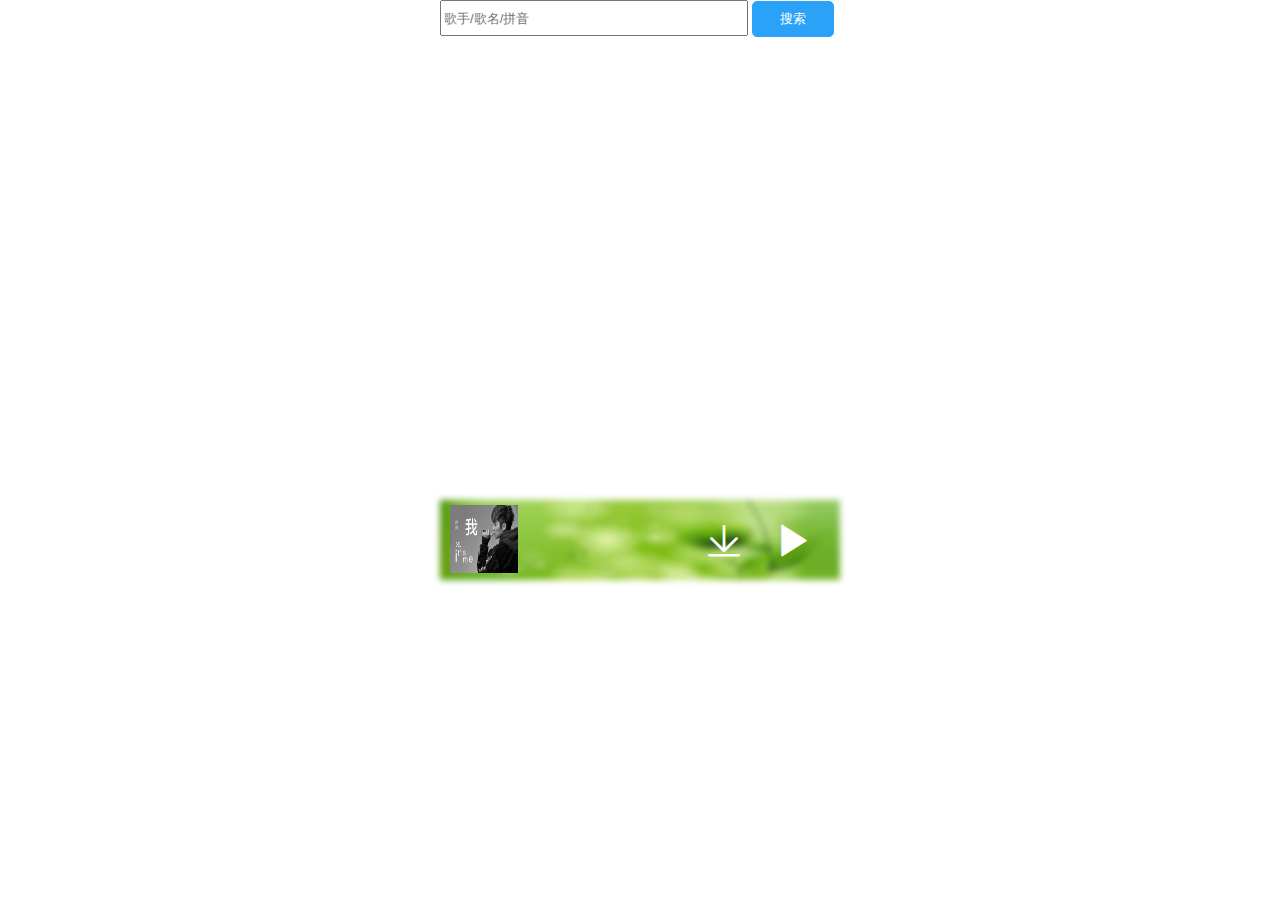
<file: index.html>
<!DOCTYPE html>
<html>
  <head>
    <meta charset="utf-8">
    <title>虾米音乐</title>
    <script src="jquery.js"></script>
    <link rel="stylesheet" href="css/style.css">
    <script src="js/js.js"></script>

  </head>

  <body>
    <div class="container">
      <audio  id="audio" src="">

      </audio>
        <div class="c">
          <input id="input" placeholder="歌手/歌名/拼音" type="text" name="" value="">
          <button id="btn" type="button" name="button">搜索</button>
        </div>
        <div class="seacher">


          <ul id="seach-list">

          </ul>
        </div>
        <ul id="music-list">


          <div class="shade"></div>
          <div class="progressbar">

          </div>
          <div class="control">
            <div class="music-pic">
                <img id="musicpic" src="mp3.jpg" alt="">
            </div>
            <div class="music-detail">
              <p></p>
              <span></span>
            </div>
            <div class="music-button">
              <span id="download-btn"><i class="iconfont ">&#xe6a2;</i></span>
              <span id="play-btn"><i class="iconfont ">&#xe778;</i></span>
            </div>
          </div>
        </ul>

        <div class="shadow"></div>
        <div class="detail-container">
            <span class="goback">
              <
            </span>
            <p class="songname">漂洋过海来看你</p>
            <p class="songsinger">朱亚文;</p>
            <div class="fengmian">
              <img src="bbg.jpg" alt="">
              <span id="play-btn" class="play-btn"><i class="iconfont ">&#xe778;</i></span>
            </div>

            <div class="progresswrap">
              <span class="currenttime">
                <span class="minu">00</span>:
                <span class="second">00</span>

              </span>
              <div class="progress">
                <div class="progress-inner">
                  <div class="circle"></div>
                </div>

              </div>
              <span class="alltime">04:40</span>
            </div>
            <span class="downmusic">
              免费下载这首歌
            </span>
        </div>

    </div>



  </body>
</html>
</file>
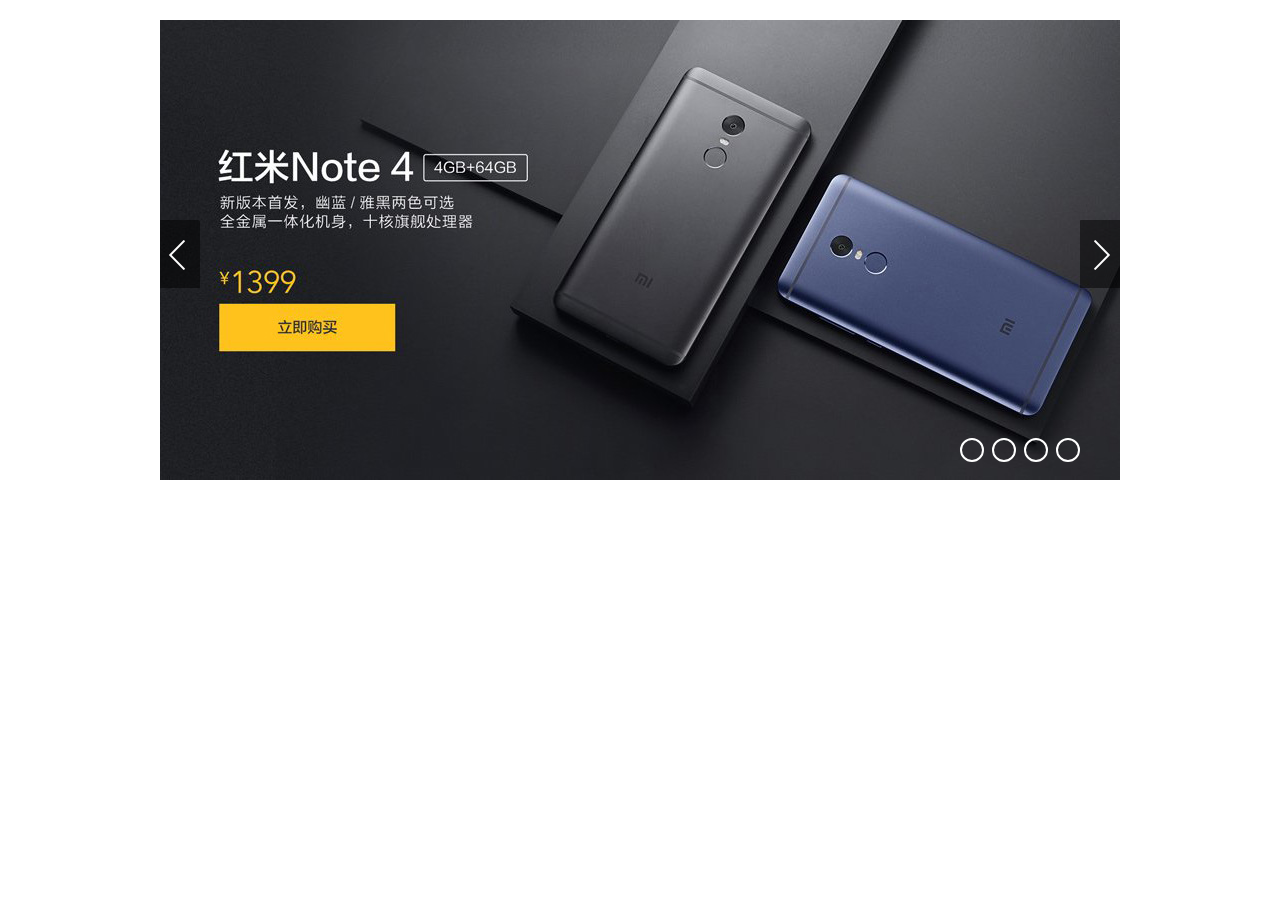
<file: 轮播图/轮播图.html>
<!DOCTYPE html>
<html>
  <head>
    <meta charset="utf-8">
    <title>轮播图</title>
    <script src='jquery-1.8.3.min.js'>

    </script>
    <script>

      $(function() {
        //设置a的z-index
        var alllinks=$('#slide-con a');
        var zNum=30;
        var now=0; //初始页码
        var time=null;
        var num=$('#slide-con a').length;
        for (var i = 0; i < num; i++) {
          $('#slide-nav').append('<span></span>')
        }
        alllinks.eq(0).css('opacity','1');
        // for (var i = 0; i < alllinks.length; i++) {
        //   alllinks.eq(i).css('zIndex',zNum-i);
        // }
        alllinks.each(function(i,el) {
          $(el).css('zIndex',zNum-i)
          console.log(el);
        })  //调整图片顺序


        timeId = setInterval(function(){
        play();
      },1500);

        //鼠标移入轮播图时,清除定时器
        $('#slide-wrap').hover(function(){
          clearInterval(timeId); //鼠标移入 关闭自动播放
        },function(){
          timeId = setInterval(function(){
          play();
        },1500);  //鼠标移出 开启自动播放
        })

        $('.next-btn').click(function(){
          play();
        })


        function play(){
          alllinks.eq(now).animate({
            opacity:0
          },500); //当前页消失
          $('#slide-nav span').eq(now).removeClass('active'); //清除所有激活class
          now++;

          if (now>=4) {
            now=0;
          }  // 当到最后一页的时候，归零
          $('#slide-nav span').eq(now).addClass('active'); //添加激活class
          alllinks.eq(now).animate({
              opacity:1
          },500);  //下一页出现
        }


        $('.prev-btn').click(function(){

          alllinks.eq(now).animate({
              opacity:0
          },500); //当前页消失
          $('#slide-nav span').eq(now).removeClass('active'); //清除所有激活class
          now--;
          if (now<=-1) {
            now=3;
          }  // 当到最后一页的时候，归零
          $('#slide-nav span').eq(now).addClass('active'); //添加激活class
          alllinks.eq(now).animate({
              opacity:1
          },500);  //上一页出现
        })

        //小导航点击事件
        $('#slide-nav span').click(function() {
            var i = $('#slide-nav span').index($(this));
            $(this).siblings().removeClass('active');
            $(this).addClass('active');
            //当前的图片隐藏
            alllinks.eq(now).animate({
                opacity:0
            },500);

            //与点击按钮索引对应的图片显示
            alllinks.eq(i).animate({
                opacity:1
            },500);
            now=i;
        })
      })
    </script>
  </head>
  <style media="screen">
    #slide-wrap{
      width: 960px;
      height: 460px;
      margin: 0 auto;
      margin-top: 20px;
      position: relative;
    }
    #slide-con a{
    display: block;
    width:960px;
    height:460px;
    position: absolute;
    top: 0;
    left: 0;
    overflow:hidden;
    opacity: 0;
    }
    #slide-con a img{width: 100%;
                    height: 100%;}
    .next-btn,.prev-btn{display: block;
                        width: 40px;
                        height: 68px;
                        position: absolute;
                        z-index: 100;
                        }
    .next-btn{
      top: 200px;
      right: 0;
      background: url(images/next-btn.png) no-repeat;
    }
    .prev-btn{
      left:0;
      top: 200px;
      background: url(images/prev-btn.png) no-repeat;
    }
    #slide-nav{
      z-index: 100;
      position: absolute;
      right: 32px;
      bottom: 18px;
    }
    #slide-nav span{
      float: left;
      display: block;
      width: 20px;
      height: 20px;
      border-radius: 50%;
      margin-right: 8px;
      cursor: pointer;
    border: 2px  solid white;
    }
    #slide-nav  .active{
      background-color:white;
    }
  </style>
  <body>
    <div id="slide-wrap">
      <div id="slide-con">
        <a href="#">
          <img  src="images/slide-img1.jpg" alt="">
        </a>
        <a href="#">
          <img  src="images/slide-img2.jpg" alt="">
        </a>
        <a href="#">
          <img  src="images/slide-img3.jpg" alt="">
        </a>
        <a href="#">
          <img  src="images/slide-img4.jpg" alt="">
        </a>
      
      </div>
      <a class="next-btn" href="javascript:void(0);"></a>
      <a class="prev-btn" href="javascript:void(0);"></a>
      <div id="slide-nav">

      </div>
    </div>
  </body>
</html>
</file>
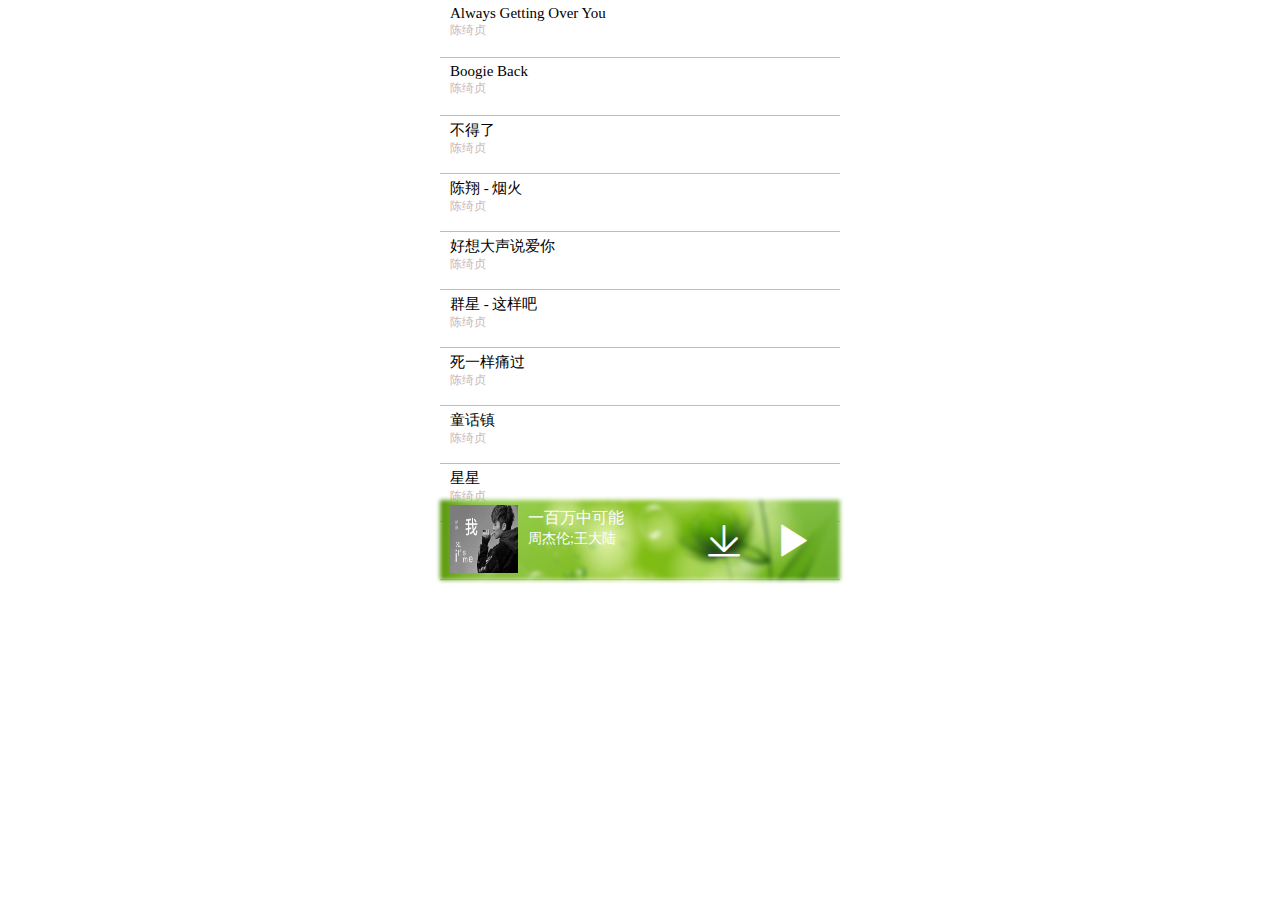
<file: 音乐播放器html5/播放器.html>
<!DOCTYPE html>
<html>
  <head>
    <meta charset="utf-8">
    <title>播放器</title>
    <script src="jquery.js"></script>
    <link rel="stylesheet" href="css/style.css">
    <script src="js/js.js"></script>

  </head>

  <body>
    <div class="container">
      <audio  id="audio" src="">

      </audio>
        <ul id="music-list">

          <li>
            <p id="music-name">Always Getting Over You</p>
            <p id="singer">陈绮贞</span>
          </li>
          <li>
            <p id="music-name">Boogie Back</p>
            <p id="singer">陈绮贞</span>
          </li>
          <li>
            <p id="music-name">不得了</p>
            <p id="singer">陈绮贞</span>
          </li>
          <li>
            <p id="music-name">陈翔 - 烟火</p>
            <p id="singer">陈绮贞</span>
          </li>
          <li>
            <p id="music-name">好想大声说爱你</p>
            <p id="singer">陈绮贞</span>
          </li>
          <li>
            <p id="music-name">群星 - 这样吧</p>
            <p id="singer">陈绮贞</span>
          </li>
          <li>
            <p id="music-name">死一样痛过</p>
            <p id="singer">陈绮贞</span>
          </li>
          <li>
            <p id="music-name">童话镇</p>
            <p id="singer">陈绮贞</span>
          </li>
          <li>
            <p id="music-name">星星</p>
            <p id="singer">陈绮贞</span>
          </li>
          <li>
            <p id="music-name">一百万种可能</p>
            <p id="singer">陈绮贞</span>
          </li>
          <div class="shade"></div>
          <div class="progressbar">

          </div>
          <div class="control">
            <div class="music-pic">
                <img src="mp3.jpg" alt="">
            </div>
            <div class="music-detail">
              <p>一百万中可能</p>
              <span>周杰伦;王大陆</span>
            </div>
            <div class="music-button">
              <span id="download-btn"><i class="iconfont ">&#xe6a2;</i></span>
              <span id="play-btn"><i class="iconfont ">&#xe778;</i></span>
            </div>
          </div>
        </ul>

        <div class="shadow"></div>
        <div class="detail-container">
            <span class="goback">
              <
            </span>
            <p class="songname">漂洋过海来看你</p>
            <p class="songsinger">朱亚文;</p>
            <div class="fengmian">
              <img src="bbg.jpg" alt="">
              <span id="play-btn" class="play-btn"><i class="iconfont ">&#xe778;</i></span>
            </div>

            <div class="progresswrap">
              <span class="currenttime">
                <span class="minu">00</span>:
                <span class="second">00</span>

              </span>
              <div class="progress">
                <div class="progress-inner">
                  <div class="circle"></div>
                </div>

              </div>
              <span class="alltime">04:40</span>
            </div>
            <span class="downmusic">
              免费下载这首歌
            </span>
        </div>

    </div>



  </body>
</html>
</file>
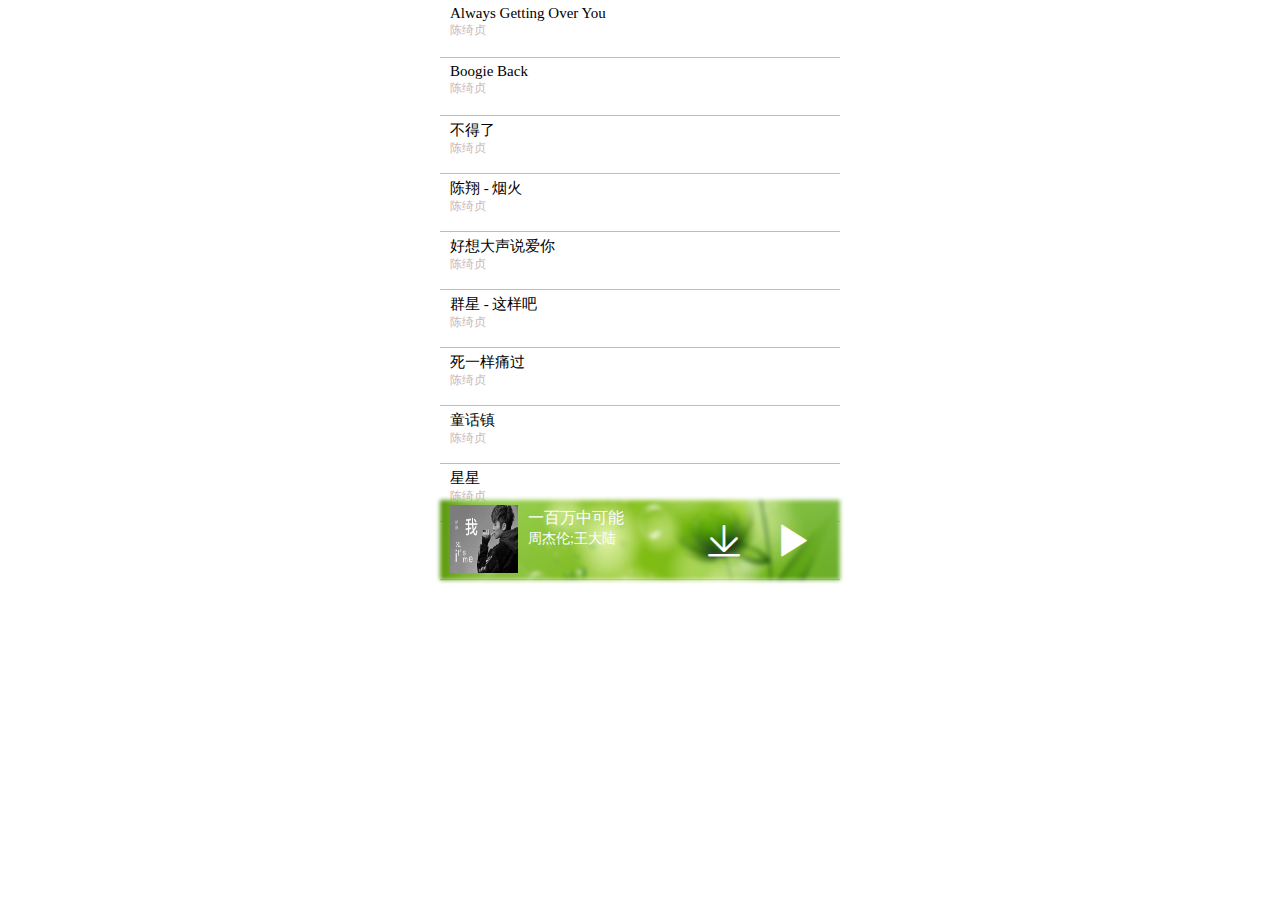
<file: 音乐播放器html5/虾米音乐.html>
<!DOCTYPE html>
<html>
  <head>
    <meta charset="utf-8">
    <title>虾米音乐</title>
    <script src="jquery.js"></script>
    <link rel="stylesheet" href="css/style.css">
    <script src="js/js.js"></script>

  </head>

  <body>
    <div class="container">
      <audio  id="audio" src="">

      </audio>
        <ul id="music-list">

          <li>
            <p id="music-name">Always Getting Over You</p>
            <p id="singer">陈绮贞</span>
          </li>
          <li>
            <p id="music-name">Boogie Back</p>
            <p id="singer">陈绮贞</span>
          </li>
          <li>
            <p id="music-name">不得了</p>
            <p id="singer">陈绮贞</span>
          </li>
          <li>
            <p id="music-name">陈翔 - 烟火</p>
            <p id="singer">陈绮贞</span>
          </li>
          <li>
            <p id="music-name">好想大声说爱你</p>
            <p id="singer">陈绮贞</span>
          </li>
          <li>
            <p id="music-name">群星 - 这样吧</p>
            <p id="singer">陈绮贞</span>
          </li>
          <li>
            <p id="music-name">死一样痛过</p>
            <p id="singer">陈绮贞</span>
          </li>
          <li>
            <p id="music-name">童话镇</p>
            <p id="singer">陈绮贞</span>
          </li>
          <li>
            <p id="music-name">星星</p>
            <p id="singer">陈绮贞</span>
          </li>
          <li>
            <p id="music-name">一百万种可能</p>
            <p id="singer">陈绮贞</span>
          </li>
          <div class="shade"></div>
          <div class="progressbar">

          </div>
          <div class="control">
            <div class="music-pic">
                <img src="mp3.jpg" alt="">
            </div>
            <div class="music-detail">
              <p>一百万中可能</p>
              <span>周杰伦;王大陆</span>
            </div>
            <div class="music-button">
              <span id="download-btn"><i class="iconfont ">&#xe6a2;</i></span>
              <span id="play-btn"><i class="iconfont ">&#xe778;</i></span>
            </div>
          </div>
        </ul>

        <div class="shadow"></div>
        <div class="detail-container">
            <span class="goback">
              <
            </span>
            <p class="songname">漂洋过海来看你</p>
            <p class="songsinger">朱亚文;</p>
            <div class="fengmian">
              <img src="bbg.jpg" alt="">
              <span id="play-btn" class="play-btn"><i class="iconfont ">&#xe778;</i></span>
            </div>

            <div class="progresswrap">
              <span class="currenttime">
                <span class="minu">00</span>:
                <span class="second">00</span>

              </span>
              <div class="progress">
                <div class="progress-inner">
                  <div class="circle"></div>
                </div>

              </div>
              <span class="alltime">04:40</span>
            </div>
            <span class="downmusic">
              免费下载这首歌
            </span>
        </div>

    </div>



  </body>
</html>
</file>
<file: css/style.css>
@font-face {
      font-family: 'iconfont';
      src: url('../font/iconfont.eot');
      src: url('../font/iconfont.eot?#iefix') format('embedded-opentype'),
      url('../font/iconfont.woff') format('woff'),
      url('../font/iconfont.ttf') format('truetype'),
      url('../font/iconfont.svg#iconfont') format('svg');
          }
    .iconfont{
          color: white;
          font-family:"iconfont" !important;
          font-size:36px;font-style:normal;
          -webkit-font-smoothing: antialiased;
          -webkit-text-stroke-width: 0.2px;
          -moz-osx-font-smoothing: grayscale;
        }
  body{font-family: "微软雅黑"}
  ul,body,p{margin: 0;padding: 0;}
  #music-list li{list-style: none;}
  .seacher li{list-style: none;}
  .container{
    width: 400px;
    height:580px;
    margin: 0 auto;
    position: relative;
  }
#music-list li{height: 57px;
              width: 100%;
              border-bottom:1px solid #cab6b7;
              text-indent: 10px;
              overflow: hidden;
              cursor: default;
              }
  .playing{border-left: 2px solid orange;}
  #music-name{ margin-top: 5px;
            font-size: 15px;
            }
  #singer{font-size: 12px;
          color: #cab6b7;}
  .control{
    width: 100%;
    height: 80px;
    position: absolute;
    bottom: 0;
  }
  .shade{
    width: 100%;
    height: 80px;
    position: absolute;
    bottom: 0;
    background:url(../bg.jpg) center;
    background-size:100% 100%;
    -webkit-filter:blur(3px);
  }

  .music-pic{
    cursor: pointer;
    width: 68px;
    height:68px;
    margin-top: 5px;
    margin-left: 10px;
  }
  .music-pic img{width: 100%;height: 100%;}
  .music-pic ,.music-detail, .music-button{float: left;}
  .music-detail{margin-left: 10px;margin-top: 8px; color: white;width: 150px;}
  .music-detail span{font-size: 14px;}
  .music-button{float: right;
                margin-top: 22px;
                margin-right: 28px;}
  #download-btn,#play-btn{display: inline-block;cursor: default;}
  #download-btn{
    margin-right: 30px;
  }
  .progressbar{
    position: absolute;
    height: 2px;
    background-color: orange;
    bottom: 80px;
  }

  .shadow,.detail-container{
    width: 400px;
    height:580px;
    position: absolute;
    top: 0;
    color: white;
    text-align: center;
    display: none;
  }
  .shadow{
      width: 413px;
      left:-9px;
      height: 597px;
      top:-8px;}
  .songname{margin-top: 20px;}
  .detail-container img{width: 220px;
                        height: 220px;


                        }
  .shadow{
    background: url(../bbg.jpg) center;
    background-size: cover;
    -webkit-filter:blur(5px);
  }
  .fengmian{position: relative;
            width: 220px;
            height: 220px;
            margin: 0 auto;
            margin-top: 23px;}
  .play-btn{position: absolute;
        top: 84px;
        left: 93px;
        z-index: 100}
  .progresswrap{
    width: 380px;
    margin: 0 auto;

    overflow: hidden;
    margin-top: 80px;
  }
  .progress{height: 3px;
             background-color:#8e949d;
            width: 272px;
              margin-left: 10px;
              margin-right: 10px;
              margin-top: 9px;}
   .progress-inner{height: 3px;
             background-color:white;
              width: 100px;

             }
  .currenttime,.progress,.alltime{float: left;display: inline-block;}
  .downmusic{display: block;
            width: 238px;
            height: 38px;
            line-height: 38px;
            text-align: center;
            cursor: pointer;
            border-radius: 35px;
            background-color: orange;
            margin: 0 auto;
            margin-top: 30px;
        }
    .goback{display: block;
            width: 60px;
            font-size: 36px;
            height: 60px;
            line-height: 60px;
            cursor: default;
           }
    .circle{
      width: 9px;
      height:9px;
      border-radius: 50%;
      margin-top: -3px;
      float: right;
      background-color:white;

    }
    .seacher{
      background-color:white;
      position: absolute;
      width: 400px;
      height:460px;
      overflow-y: auto;
      overflow-x: auto;
    }
    #input{
      width: 300px;
      height: 30px;

    }
    #btn{width: 82px;
        height: 36px;
        color: white;
        font-family: 微软雅黑;
        background-color:#2aa2f8;
        border-radius: 5px;
        border: 1px solid #2aa2f8;}
  #seach-list li{cursor: default;
                height: 55px;
                width: 100%;
                border-bottom: 1px solid #cab6b7;
                line-height: 55px;
                overflow: hidden;
                }
                ::-webkit-scrollbar
  {
      width: 8px;

      
  }


  /*定义滑块 内阴影+圆角*/
  ::-webkit-scrollbar-thumb
  {
      border-radius: 10px;
      -webkit-box-shadow: inset 0 0 6px rgba(0,0,0,.3);
      background-color: #2aa2f8;
  }
</file>
<file: 音乐播放器html5/css/style.css>
@font-face {
      font-family: 'iconfont';
      src: url('../font/iconfont.eot');
      src: url('../font/iconfont.eot?#iefix') format('embedded-opentype'),
      url('../font/iconfont.woff') format('woff'),
      url('../font/iconfont.ttf') format('truetype'),
      url('../font/iconfont.svg#iconfont') format('svg');
          }
    .iconfont{
          color: white;
          font-family:"iconfont" !important;
          font-size:36px;font-style:normal;
          -webkit-font-smoothing: antialiased;
          -webkit-text-stroke-width: 0.2px;
          -moz-osx-font-smoothing: grayscale;
        }
  body{font-family: "微软雅黑"}
  ul,body,p{margin: 0;padding: 0;}
  #music-list li{list-style: none;}
  .container{
    width: 400px;
    height:580px;
    margin: 0 auto;
    position: relative;
  }
#music-list li{height: 57px;
              width: 100%;
              border-bottom:1px solid #cab6b7;
              text-indent: 10px;
              overflow: hidden;
              cursor: default;
              }
  .playing{border-left: 2px solid orange;}
  #music-name{ margin-top: 5px;
            font-size: 15px;
            }
  #singer{font-size: 12px;
          color: #cab6b7;}
  .control{
    width: 100%;
    height: 80px;
    position: absolute;
    bottom: 0;
  }
  .shade{
    width: 100%;
    height: 80px;
    position: absolute;
    bottom: 0;
    background:url(../bg.jpg) center;
    background-size: cover;
    -webkit-filter:blur(2px);
  }
  .music-pic{
    cursor: pointer;
    width: 68px;
    height:68px;
    margin-top: 5px;
    margin-left: 10px;
  }
  .music-pic img{width: 100%;height: 100%;}
  .music-pic ,.music-detail, .music-button{float: left;}
  .music-detail{margin-left: 10px;margin-top: 8px; color: white;width: 150px;}
  .music-detail span{font-size: 14px;}
  .music-button{float: right;
                margin-top: 22px;
                margin-right: 28px;}
  #download-btn,#play-btn{display: inline-block;cursor: default;}
  #download-btn{
    margin-right: 30px;
  }
  .progressbar{
    position: absolute;
    height: 2px;
    background-color: orange;
    bottom: 80px;
  }

  .shadow,.detail-container{
    width: 400px;
    height:580px;
    position: absolute;
    top: 0;
    color: white;
    text-align: center;
    display: none;
  }
  .songname{margin-top: 20px;}
  .detail-container img{width: 220px;
                        height: 220px;


                        }
  .shadow{
    background: url(../bbg.jpg) center;
    background-size: cover;
    -webkit-filter:blur(5px);
  }
  .fengmian{position: relative;
            width: 220px;
            height: 220px;
            margin: 0 auto;
            margin-top: 23px;}
  .play-btn{position: absolute;
        top: 84px;
        left: 93px;
        z-index: 100}
  .progresswrap{
    width: 380px;
    margin: 0 auto;

    overflow: hidden;
    margin-top: 80px;
  }
  .progress{height: 3px;
             background-color:#8e949d;
            width: 272px;
              margin-left: 10px;
              margin-right: 10px;
              margin-top: 9px;}
   .progress-inner{height: 3px;
             background-color:white;
              width: 100px;

             }
  .currenttime,.progress,.alltime{float: left;display: inline-block;}
  .downmusic{display: block;
            width: 238px;
            height: 38px;
            line-height: 38px;
            text-align: center;
            cursor: pointer;
            border-radius: 35px;
            background-color: orange;
            margin: 0 auto;
            margin-top: 30px;
        }
    .goback{display: block;
            width: 60px;
            font-size: 36px;
            height: 60px;
            line-height: 60px;
            cursor: default;
           }
    .circle{
      width: 9px;
      height:9px;
      border-radius: 50%;
      margin-top: -3px;
      float: right;
      background-color:white;

    }
</file>
